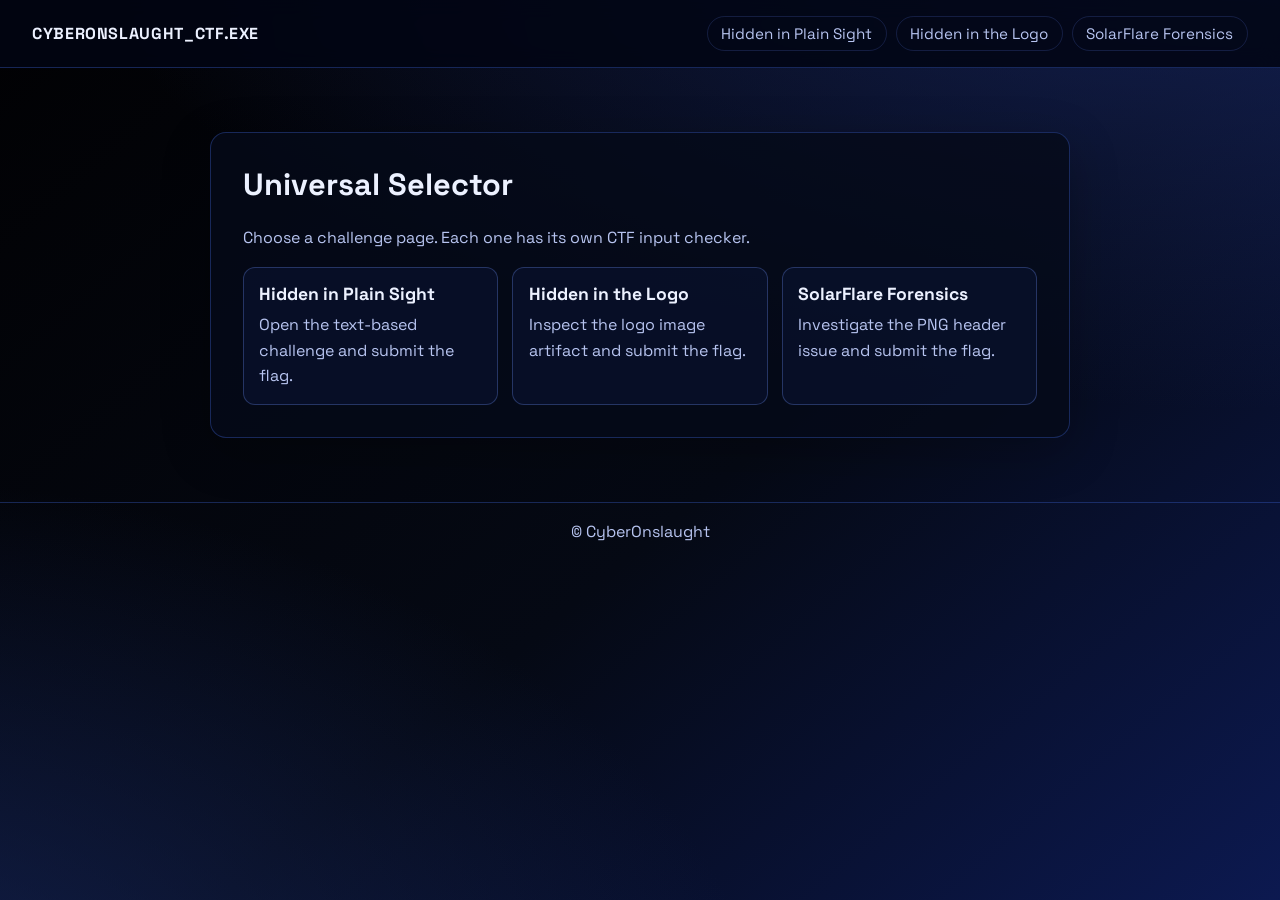
<file: index.html>
<!DOCTYPE html>
<html lang="en">
<head>
  <meta charset="UTF-8" />
  <meta name="viewport" content="width=device-width, initial-scale=1.0" />
  <title>Challenge Selector</title>
  <link rel="preconnect" href="https://fonts.googleapis.com" />
  <link rel="preconnect" href="https://fonts.gstatic.com" crossorigin />
  <link href="https://fonts.googleapis.com/css2?family=Space+Grotesk:wght@400;500;700&family=JetBrains+Mono:wght@400;600&display=swap" rel="stylesheet" />
  <link rel="stylesheet" href="styles.css" />
</head>
<body data-page="selector">
  <header class="site-header">
    <a class="brand" href="index.html">CyberOnslaught_CTF.exe</a>
    <nav class="tabs" aria-label="Challenge tabs">
      <a href="sight.html" data-tab="plain-sight" target="_blank" rel="noopener noreferrer">Hidden in Plain Sight</a>
      <a href="logo.html" data-tab="logo">Hidden in the Logo</a>
      <a href="solarflare.html" data-tab="solarflare">SolarFlare Forensics</a>
    </nav>
  </header>

  <main class="challenge-card">
    <h1>Universal Selector</h1>
    <p>
      Choose a challenge page. Each one has its own CTF input checker.
    </p>

    <section class="selector-grid" aria-label="Challenge selection">
      <a class="selector-item" href="sight.html" target="_blank" rel="noopener noreferrer">
        <h2>Hidden in Plain Sight</h2>
        <p>Open the text-based challenge and submit the flag.</p>
      </a>
      <a class="selector-item" href="logo.html">
        <h2>Hidden in the Logo</h2>
        <p>Inspect the logo image artifact and submit the flag.</p>
      </a>
      <a class="selector-item" href="solarflare.html">
        <h2>SolarFlare Forensics</h2>
        <p>Investigate the PNG header issue and submit the flag.</p>
      </a>
    </section>
  </main>

  <footer class="site-footer">
    <p>&copy; CyberOnslaught</p>
  </footer>
</body>
</html>
</file>
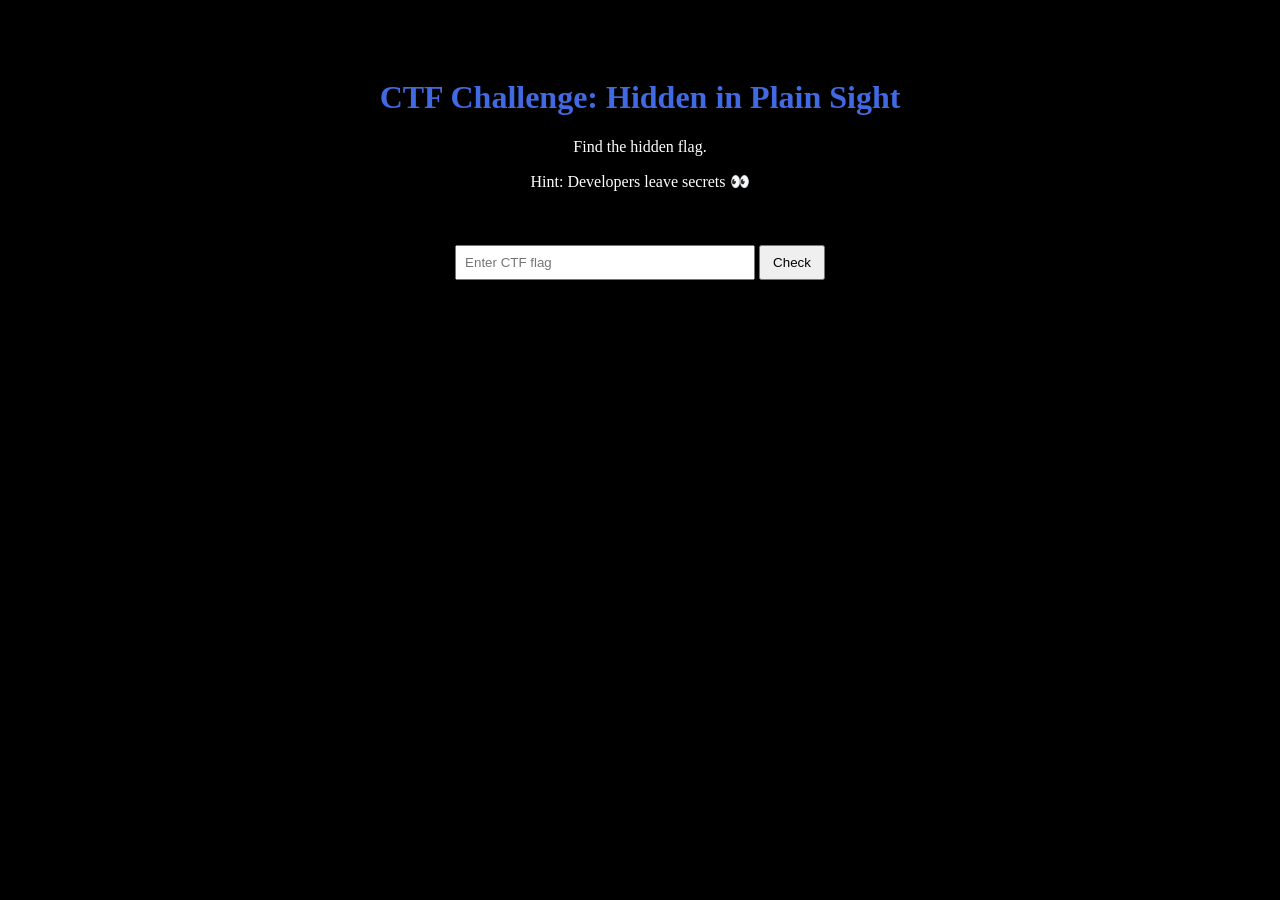
<file: sight.html>
<!DOCTYPE html>
<html>
<head>
  <title>CTF Challenge</title>
</head>

<body style="background-color:black; color:white; text-align:center; padding:50px;">

  <h1 style="color:royalblue;">CTF Challenge: Hidden in Plain Sight</h1>

  <p>Find the hidden flag.</p>

  <p>Hint: Developers leave secrets 👀</p>

  <!-- FLAG{inspect_the_source} -->

  <p style="color:black;">
    RkxBR3tiYXNlNjRfaXNfZnVufQ==
  </p>

  <form id="ctf-check" data-ctfs="FLAG{inspect_the_source}|FLAG{base64_is_fun}|FLAG{console_master}" style="margin-top:20px;">
    <input id="ctf-input" type="text" placeholder="Enter CTF flag" style="padding:8px; width:280px;" />
    <button type="submit" style="padding:8px 12px;">Check</button>
    <p id="ctf-result"></p>
  </form>

  <script>
    console.log("Nothing to see here...");
    console.log("FLAG{console_master}");

    const form = document.getElementById("ctf-check");
    const input = document.getElementById("ctf-input");
    const result = document.getElementById("ctf-result");

    form.addEventListener("submit", function (event) {
      event.preventDefault();
      const expected = form.dataset.ctfs.split("|");
      const entered = input.value.trim().toLowerCase();
      const accepted = new Set();

      expected.forEach(function (flag) {
        const normalized = flag.trim().toLowerCase();
        if (!normalized) {
          return;
        }

        accepted.add(normalized);

        const innerMatch = normalized.match(/[({]([^)}]+)[)}]/);
        if (innerMatch && innerMatch[1]) {
          accepted.add(innerMatch[1].trim().toLowerCase());
        }
      });

      if (accepted.has(entered)) {
        result.innerHTML = "Correct. <a href='index.html' style='color:royalblue;'>Return to nav page</a>";
        result.style.color = "royalblue";
      } else {
        result.textContent = "Incorrect";
        result.style.color = "red";
      }
    });
  </script>

</body>
</html>
</file>
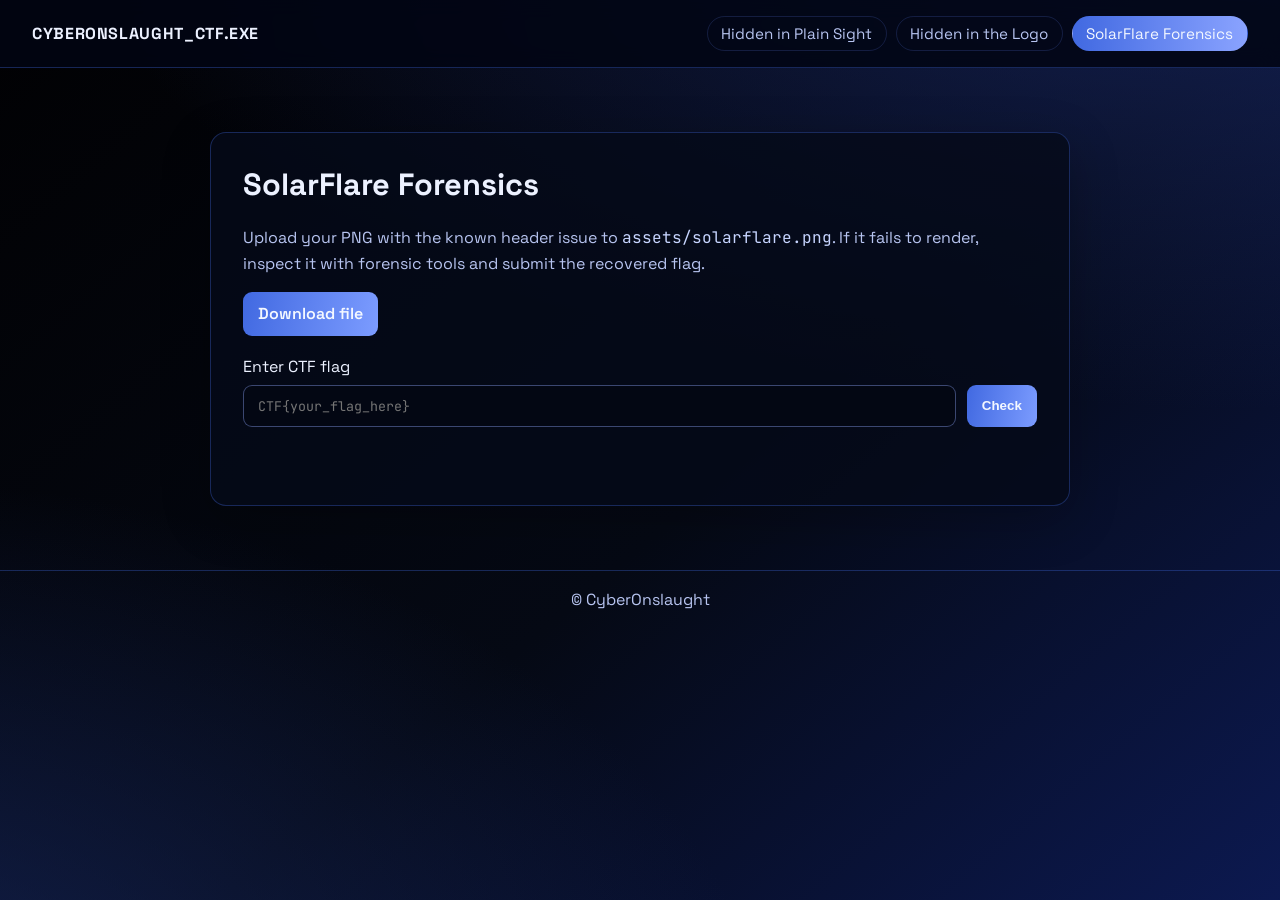
<file: solarflare.html>
<!DOCTYPE html>
<html lang="en">
<head>
  <meta charset="UTF-8" />
  <meta name="viewport" content="width=device-width, initial-scale=1.0" />
  <title>SolarFlare Forensics</title>
  <link rel="preconnect" href="https://fonts.googleapis.com" />
  <link rel="preconnect" href="https://fonts.gstatic.com" crossorigin />
  <link href="https://fonts.googleapis.com/css2?family=Space+Grotesk:wght@400;500;700&family=JetBrains+Mono:wght@400;600&display=swap" rel="stylesheet" />
  <link rel="stylesheet" href="styles.css" />
</head>
<body data-page="solarflare">
  <header class="site-header">
    <a class="brand" href="index.html">CyberOnslaught_CTF.exe</a>
    <nav class="tabs" aria-label="Challenge tabs">
      <a href="sight.html" data-tab="plain-sight">Hidden in Plain Sight</a>
      <a href="logo.html" data-tab="logo">Hidden in the Logo</a>
      <a href="solarflare.html" data-tab="solarflare">SolarFlare Forensics</a>
    </nav>
  </header>

  <main class="challenge-card">
    <h1>SolarFlare Forensics</h1>
    <p>
      Upload your PNG with the known header issue to <code>assets/solarflare.png</code>.
      If it fails to render, inspect it with forensic tools and submit the recovered flag.
    </p>



    <a class="download-link" href="assets/solarflare.png" download>Download file</a>

    <form class="ctf-form" data-challenge="solarflare">
      <label for="solarflare-flag">Enter CTF flag</label>
      <div class="input-row">
        <input id="solarflare-flag" name="flag" type="text" placeholder="CTF{your_flag_here}" autocomplete="off" required />
        <button type="submit">Check</button>
      </div>
      <p class="feedback" aria-live="polite"></p>
    </form>
  </main>

  <footer class="site-footer">
    <p>&copy; CyberOnslaught</p>
  </footer>

  <script src="script.js"></script>
</body>
</html>
</file>
<file: styles.css>
:root {
  --bg-0: #010103;
  --bg-1: #050914;
  --bg-2: #0c1950;
  --card: #060a19cf;
  --line: #4169e155;
  --text: #ecf1ff;
  --muted: #b7c4f0;
  --accent: #4169e1;
  --accent-2: #7c9cff;
  --ok: #9bb5ff;
  --bad: #ff7b7b;
}

* {
  box-sizing: border-box;
}

body {
  margin: 0;
  min-height: 100vh;
  color: var(--text);
  font-family: "Space Grotesk", sans-serif;
  background:
    radial-gradient(1200px 500px at 100% -10%, #1d2f79a6, transparent),
    radial-gradient(900px 600px at -10% 120%, #172861cc, transparent),
    linear-gradient(140deg, var(--bg-0), var(--bg-1) 55%, var(--bg-2));
}

.site-header {
  position: sticky;
  top: 0;
  z-index: 10;
  display: flex;
  justify-content: space-between;
  align-items: center;
  gap: 1rem;
  padding: 1rem clamp(1rem, 4vw, 2rem);
  border-bottom: 1px solid var(--line);
  backdrop-filter: blur(10px);
  background: #020513d9;
}

.brand {
  text-decoration: none;
  color: var(--text);
  font-weight: 700;
  letter-spacing: 0.04em;
  text-transform: uppercase;
}

.tabs {
  display: flex;
  flex-wrap: wrap;
  gap: 0.55rem;
}

.tabs a {
  text-decoration: none;
  color: var(--muted);
  border: 1px solid #5c7be433;
  border-radius: 999px;
  padding: 0.45rem 0.85rem;
  font-size: 0.95rem;
  transition: 180ms ease;
}

.tabs a:hover {
  color: var(--text);
  border-color: #7f9cff;
}

body[data-page="plain-sight"] .tabs a[data-tab="plain-sight"],
body[data-page="logo"] .tabs a[data-tab="logo"],
body[data-page="solarflare"] .tabs a[data-tab="solarflare"] {
  color: #f4f8ff;
  background: linear-gradient(90deg, var(--accent), #8aa3ff);
  border-color: transparent;
}

.challenge-card {
  width: min(860px, 92vw);
  margin: clamp(1rem, 6vw, 4rem) auto;
  padding: clamp(1.1rem, 3vw, 2rem);
  border: 1px solid var(--line);
  border-radius: 16px;
  background: var(--card);
  box-shadow: 0 14px 50px #0000003d;
  animation: card-in 300ms ease-out;
}

.selector-grid {
  display: grid;
  grid-template-columns: repeat(auto-fit, minmax(220px, 1fr));
  gap: 0.9rem;
}

.selector-item {
  text-decoration: none;
  border: 1px solid #6f90f14d;
  border-radius: 12px;
  padding: 0.95rem;
  background: #09122eac;
  transition: 180ms ease;
}

.selector-item h2 {
  margin: 0 0 0.45rem;
  color: var(--text);
  font-size: 1.1rem;
}

.selector-item p {
  margin: 0;
}

.selector-item:hover {
  transform: translateY(-2px);
  border-color: #9cb6ff;
  background: #10204ea8;
}

@keyframes card-in {
  from {
    opacity: 0;
    transform: translateY(14px);
  }
  to {
    opacity: 1;
    transform: translateY(0);
  }
}

h1 {
  margin-top: 0;
  font-size: clamp(1.5rem, 2.4vw, 2.1rem);
}

p {
  color: var(--muted);
  line-height: 1.6;
}

.artifact-box {
  margin: 1rem 0 1.6rem;
  border: 1px solid #7494f444;
  border-radius: 12px;
  padding: 0.8rem;
  background: #0b1636aa;
}

.artifact-box img {
  width: 100%;
  max-height: 360px;
  object-fit: contain;
  display: block;
  border-radius: 8px;
  background: #02070b;
}

.artifact-box figcaption {
  color: #c6d5ff;
  margin-top: 0.65rem;
  font-size: 0.92rem;
}

.download-link {
  display: inline-flex;
  align-items: center;
  justify-content: center;
  margin: 0 0 1.3rem;
  padding: 0.7rem 0.95rem;
  border-radius: 9px;
  color: #f4f8ff;
  text-decoration: none;
  font-weight: 600;
  background: linear-gradient(100deg, var(--accent), var(--accent-2));
}

.download-link:hover {
  filter: brightness(1.03);
}

.ctf-form label {
  display: block;
  margin-bottom: 0.45rem;
}

.input-row {
  display: grid;
  grid-template-columns: 1fr auto;
  gap: 0.65rem;
}

input[type="text"] {
  width: 100%;
  border: 1px solid #8ea8ff66;
  background: #030713;
  color: var(--text);
  border-radius: 9px;
  padding: 0.7rem 0.85rem;
  font-family: "JetBrains Mono", monospace;
}

button {
  border: 0;
  border-radius: 9px;
  cursor: pointer;
  padding: 0.7rem 0.95rem;
  font-weight: 600;
  color: #f4f8ff;
  background: linear-gradient(100deg, var(--accent), var(--accent-2));
}

.feedback {
  min-height: 1.2rem;
  margin-top: 0.7rem;
  font-weight: 700;
}

.feedback.ok {
  color: var(--ok);
}

.feedback.bad {
  color: var(--bad);
}

code {
  font-family: "JetBrains Mono", monospace;
  color: #c7d5ff;
}

.site-footer {
  margin-top: 2rem;
  padding: 1rem clamp(1rem, 4vw, 2rem) 1.4rem;
  border-top: 1px solid var(--line);
  text-align: center;
  color: var(--muted);
}

.site-footer p {
  margin: 0;
}

@media (max-width: 700px) {
  .site-header {
    flex-direction: column;
    align-items: flex-start;
  }

  .input-row {
    grid-template-columns: 1fr;
  }

  button {
    width: 100%;
  }
}
</file>
